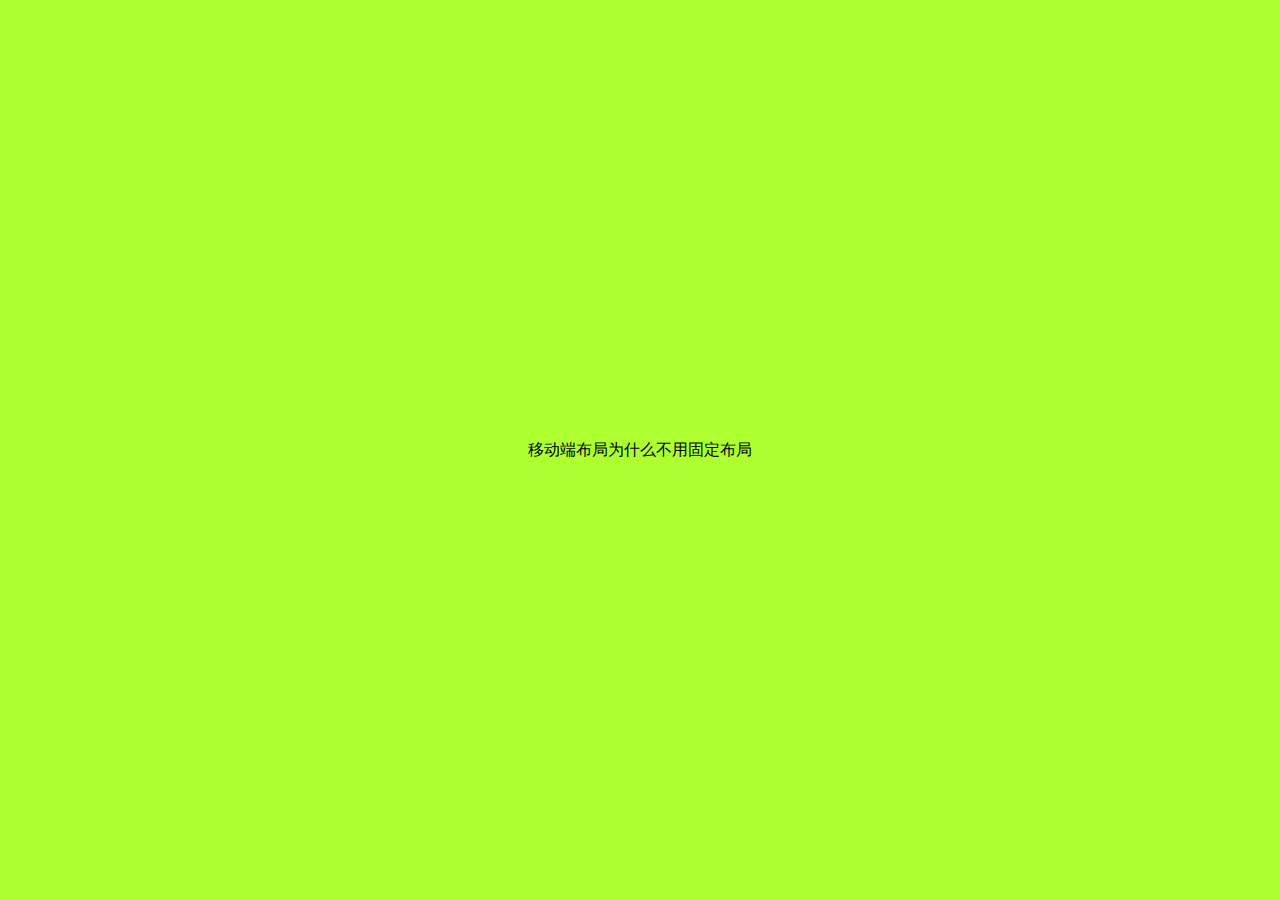
<file: index.html>
<!DOCTYPE html>
<html>
	<head>
		<meta charset="utf-8" />
		<title></title>
		<meta name="viewport" content="width=device-width,initial-scale=1.0,user-scalable=no" />
		<style>
			html,body{
				height: 100%;
			}
			p,body{
				margin: 0;
			}
			.app{
				width: 100%;
				height: 100%;
				background-color: greenyellow;
				position: relative;
			}
			.app p{
				position: absolute;
				top: 50%;
				left: 50%;
				transform: translate(-50%,-50%);
			}
		</style>
	</head>
	<body>
		<div id="app" class="app">
			<p>移动端布局为什么不用固定布局</p>
		</div>
	</body>
</html>
</file>
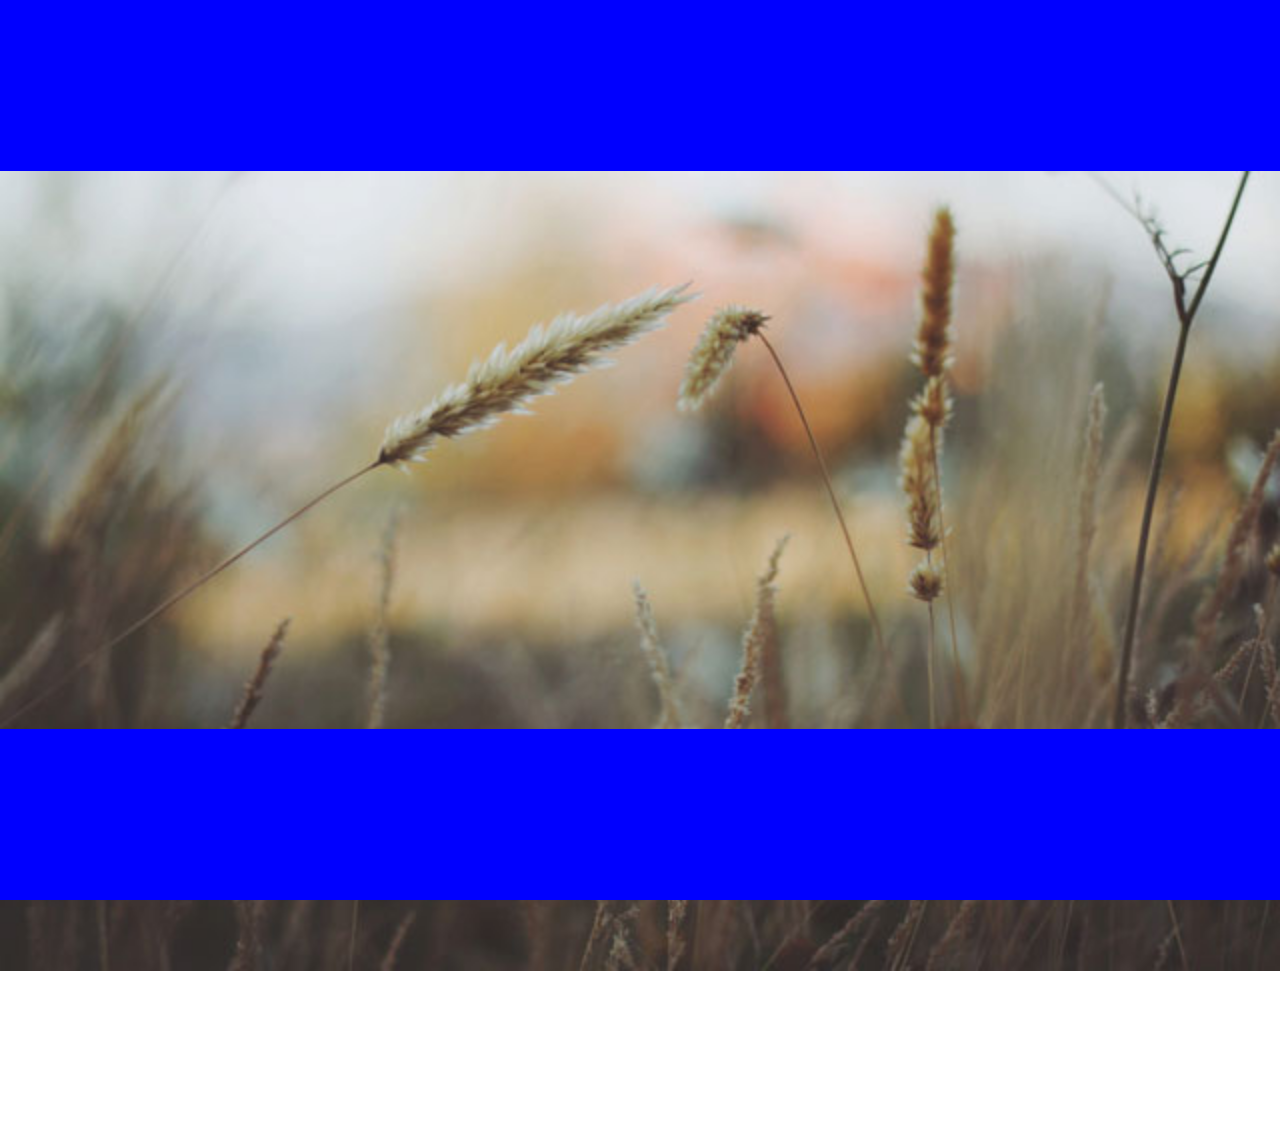
<file: rem.html>
<!DOCTYPE html>
<html>
	<head>
		<meta charset="UTF-8">
		<title></title>
		<meta  name="viewport" content="width=device-width,initial-scale=1.0,user-scalable=no"/>
		<script>
			document.documentElement.style.fontSize=innerWidth/15+"px";
			
		</script>
		<style>
			html,body{
				width: 100%;
				height: 100%;
				margin: 0;
				padding: 0;
			}
			header{
				width: 100%;
				height: 2rem;
				background: blue;
				position: fixed;
				top: 0;
			}    
			footer{
				width: 100%;
				height: 2rem;
				background: blue;
				position: fixed;
				bottom: 0;
			}
			section{
				width: 100%;
				height: 100%;
				overflow: auto;
			}
			section ul{
				margin: 0;
				padding: 0;
				list-style: none;
			}
			body{
				padding-top: 11.375rem;
				padding-bottom: 2rem;
				position: relative;
				box-sizing: border-box;
			}
			div img{
				width: 100%;
				position: fixed;
				top: 2rem;
			}
		</style>
	</head>
	<body>
		<header></header>
		<div>
			<img src="img/15.jpg" />
		</div>
		<section>
			<ul>
				<li>1</li>
				<li>2</li>
				<li>3</li>
				<li>4</li>
				<li>5</li>
				<li>6</li>
				<li>7</li>
				<li>8</li>
				<li>9</li>
				<li>10</li>
				<li>11</li>
				<li>12</li>
				<li>13</li>
				<li>14</li>
				<li>15</li>
				<li>16</li>
				<li>17</li>
				<li>18</li>
				<li>19</li>
				<li>20</li>
				<li>21</li>
				<li>22</li>
				<li>23</li>
				<li>24</li>
				<li>25</li>
				<li>26</li>
				<li>27</li>
				<li>28</li>
				<li>29</li>
				<li>30</li>
				<li>31</li>
				<li>32</li>
				<li>33</li>
				<li>34</li>
				<li>35</li>
				<li>36</li>
				<li>37</li>
				<li>38</li>
				<li>39</li>
				<li>40</li>
				<li>41</li>
				<li>42</li>
				<li>43</li>
				<li>44</li>
				<li>45</li>
				<li>46</li>
				<li>47</li>
				<li>48</li>
				<li>49</li>
				<li>50</li>
			</ul>
		</section>
		<footer></footer>
	</body>
</html>
</file>
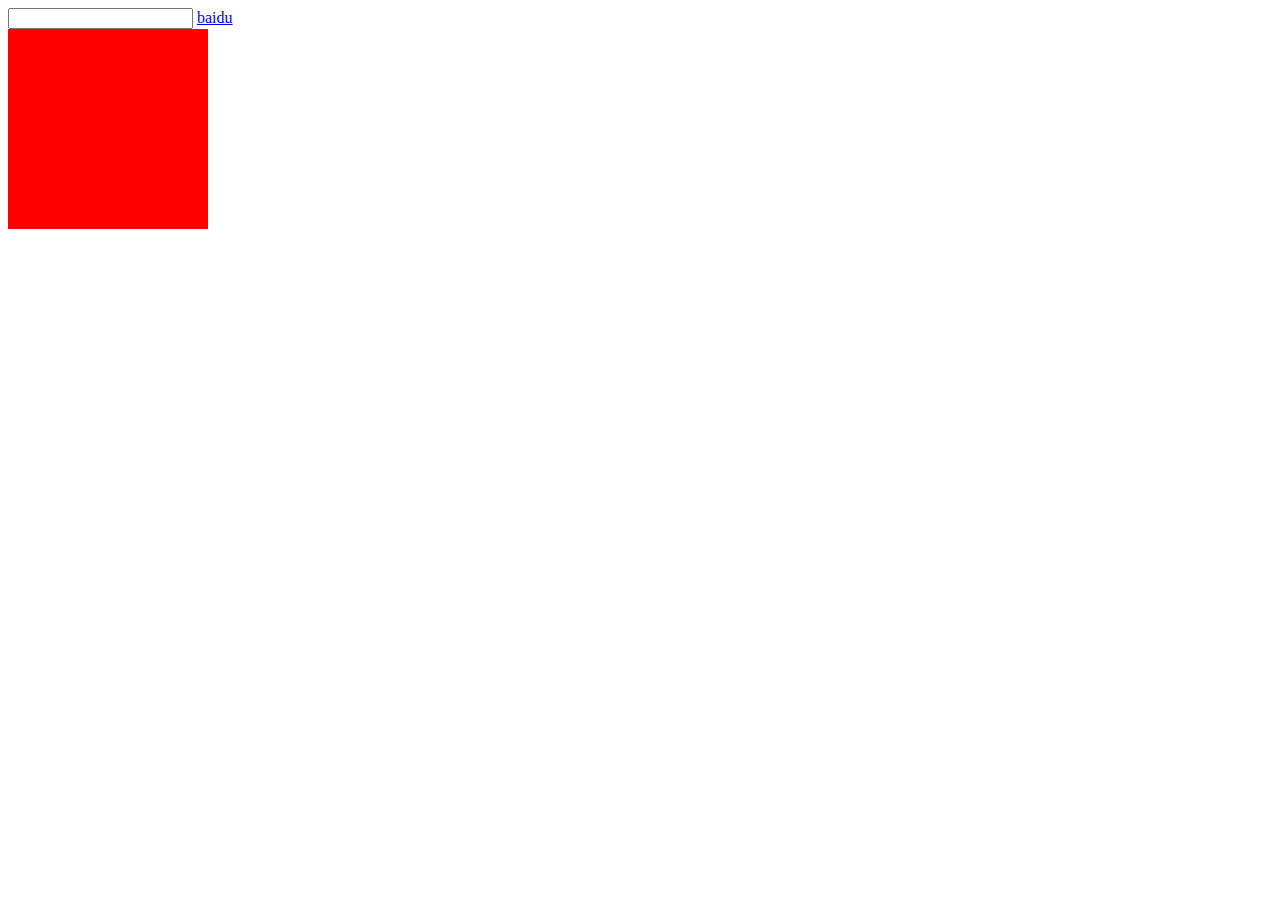
<file: touch.html>
<!DOCTYPE html>
<html>
	<head>
		<meta charset="UTF-8">
		<meta name="viewport" content="width=device-width, initial-scale=1.0,user-scalable=no" />
		<title></title>
		<style>
			.box{
				width: 200px;
				height: 200px;
				background-color: red;
				position: absolute;
				opacity: 1;
			}
		</style>
		
	</head>
	<body>
		<input type="number" />
		<div class="box" id="box"></div>
		<a href="http://www.baidu.com">baidu</a>
		<script>
			
			var box = document.getElementById("box");
			box.addEventListener("touchstart",function(ev){
//				ev.preventDefault();
				console.log("touchstart");
				this.innerHTML= ev.touches.length;
			})
			box.addEventListener("touchmove",function(ev){
				
				console.log("touchmove");
				this.innerHTML= ev.touches.length;
			})
			box.addEventListener("touchend",function(ev){
				
				console.log("touchend");
				
			})
			
		</script>
		
	</body>
</html>
</file>
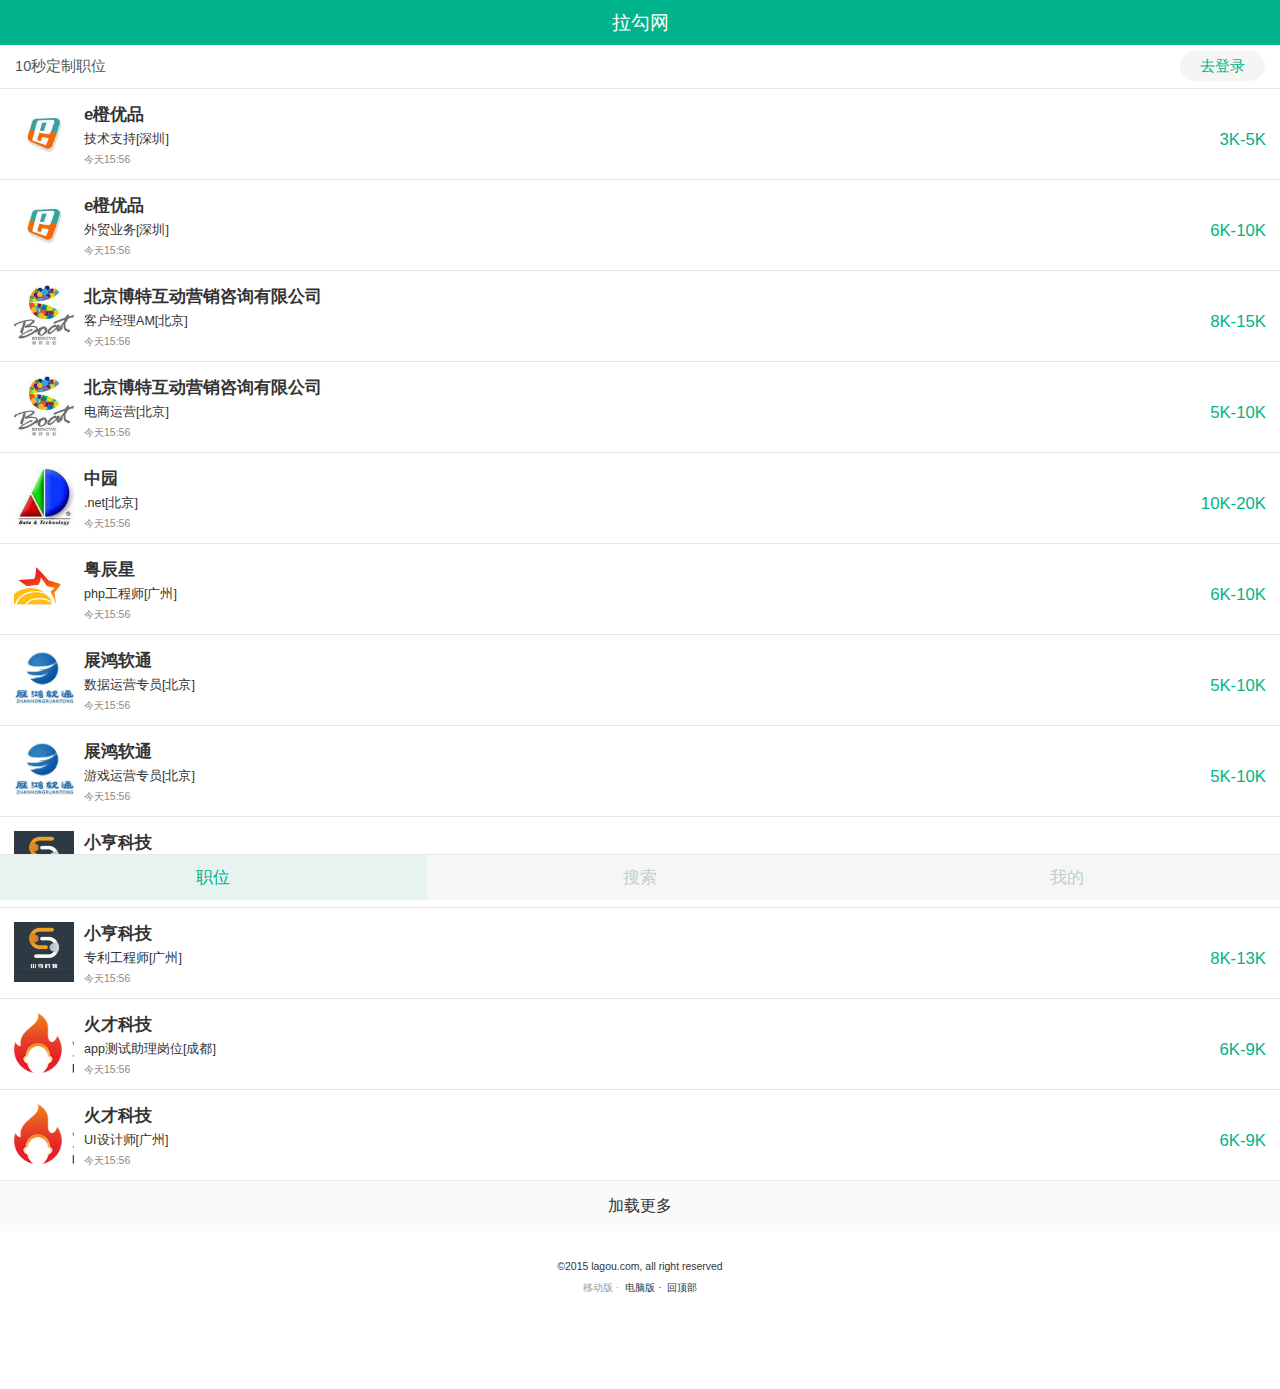
<file: two.html>
<!DOCTYPE html>
<html>
	<head>
		<meta charset="utf-8" />
		<title></title>
		<meta name="viewport" content="width=device-width,initial-scale=1.0,user-scalable=no" />
		<link rel="stylesheet" href="css/two.css" />
		
		
	</head>
	<body>
		<header id="header">拉勾网</header>
		<section id="content">
			<div class="custom-info none" style="display: block;">
				<span class="info">
					10秒定制职位
				</span>
				<a class="go">
					<em class="icon"></em>
					<em class="text">去登录</em>
				</a>
			</div>
			<ul class="list">
				<li class="activeable list-item">
					<img  src="img/youceng.jpg"  class="item-logo"/>
					<div class="item-desc">
						<h2 class="item-title">e橙优品</h2>
						<p class="item-info">
							<span class="item-pos">技术支持[深圳]</span>
							<span class="item-salary">3K-5K</span>
						</p>
						<p class="item-time">今天15:56</p>
					</div>
				</li>
				<li class="activeable list-item">
					<img  src="img/youceng.jpg"  class="item-logo"/>
					<div class="item-desc">
						<h2 class="item-title">e橙优品</h2>
						<p class="item-info">
							<span class="item-pos">外贸业务[深圳]</span>
							<span class="item-salary">6K-10K</span>
						</p>
						<p class="item-time">今天15:56</p>
					</div>
				</li>
				<li class="activeable list-item">
					<img  src="img/botei.jpg"  class="item-logo"/>
					<div class="item-desc">
						<h2 class="item-title">北京博特互动营销咨询有限公司</h2>
						<p class="item-info">
							<span class="item-pos">客户经理AM[北京]</span>
							<span class="item-salary">8K-15K</span>
						</p>
						<p class="item-time">今天15:56</p>
					</div>
				</li>
				<li class="activeable list-item">
					<img  src="img/botei.jpg"  class="item-logo"/>
					<div class="item-desc">
						<h2 class="item-title">北京博特互动营销咨询有限公司</h2>
						<p class="item-info">
							<span class="item-pos">电商运营[北京]</span>
							<span class="item-salary">5K-10K</span>
						</p>
						<p class="item-time">今天15:56</p>
					</div>
				</li>
				<li class="activeable list-item">
					<img  src="img/zhongyuan.jpg"  class="item-logo"/>
					<div class="item-desc">
						<h2 class="item-title">中园</h2>
						<p class="item-info">
							<span class="item-pos">.net[北京]</span>
							<span class="item-salary">10K-20K</span>
						</p>
						<p class="item-time">今天15:56</p>
					</div>
				</li>
				<li class="activeable list-item">
					<img src="img/yuexing.png"  class="item-logo"/>
					<div class="item-desc">
						<h2 class="item-title">粤辰星</h2>
						<p class="item-info">
							<span class="item-pos">php工程师[广州]</span>
							<span class="item-salary">6K-10K</span>
						</p>
						<p class="item-time">今天15:56</p>
					</div>
				</li>
				<li class="activeable list-item">
					<img src="img/zhanghong.jpg"  class="item-logo"/>
					<div class="item-desc">
						<h2 class="item-title">展鸿软通</h2>
						<p class="item-info">
							<span class="item-pos">数据运营专员[北京]</span>
							<span class="item-salary">5K-10K</span>
						</p>
						<p class="item-time">今天15:56</p>
					</div>
				</li>
				<li class="activeable list-item">
					<img src="img/zhanghong.jpg"  class="item-logo"/>
					<div class="item-desc">
						<h2 class="item-title">展鸿软通</h2>
						<p class="item-info">
							<span class="item-pos">游戏运营专员[北京]</span>
							<span class="item-salary">5K-10K</span>
						</p>
						<p class="item-time">今天15:56</p>
					</div>
				</li>
				<li class="activeable list-item">
					<img src="img/xiaoheng.jpg"  class="item-logo"/>
					<div class="item-desc">
						<h2 class="item-title">小亨科技</h2>
						<p class="item-info">
							<span class="item-pos">硬件工程师[广州]</span>
							<span class="item-salary">8K-13K</span>
						</p>
						<p class="item-time">今天15:56</p>
					</div>
				</li>
				<li class="activeable list-item">
					<img src="img/xiaoheng.jpg"  class="item-logo"/>
					<div class="item-desc">
						<h2 class="item-title">小亨科技</h2>
						<p class="item-info">
							<span class="item-pos">专利工程师[广州]</span>
							<span class="item-salary">8K-13K</span>
						</p>
						<p class="item-time">今天15:56</p>
					</div>
				</li>
				<li class="activeable list-item">
					<img src="img/huocai.png"  class="item-logo"/>
					<div class="item-desc">
						<h2 class="item-title">火才科技</h2>
						<p class="item-info">
							<span class="item-pos">app测试助理岗位[成都]</span>
							<span class="item-salary">6K-9K</span>
						</p>
						<p class="item-time">今天15:56</p>
					</div>
				</li>
				<li class="activeable list-item">
					<img src="img/huocai.png"  class="item-logo"/>
					<div class="item-desc">
						<h2 class="item-title">火才科技</h2>
						<p class="item-info">
							<span class="item-pos">UI设计师[广州]</span>
							<span class="item-salary">6K-9K</span>
						</p>
						<p class="item-time">今天15:56</p>
					</div>
				</li>
				<li class="activeable list-more">加载更多</li>
			</ul>
			<div id="copyright">
				<p>©2015 lagou.com, all right reserved </p>
				<div class="copyright-item">
					<span class="phone active">
						移动版&nbsp;·&nbsp;
					</span>
					<span class="computer">
						电脑版&nbsp;·&nbsp;
					</span>
					<a href="#header">回顶部</a>
				</div>
			</div>
		</section>
		<footer id="footer">
			<div   class="footer-tab-custom selected">
				
				<span class="text">职位</span>
			</div>
			<div  class="footer-tab-search">
				
				<span class="text">搜索</span>
			</div>
			<div   class="footer-tab-mine">
				
				<span class="text">我的</span>
			</div>
		</footer>
	</body>
</html>
</file>
<file: css/two.css>
html{font-family:Helvetica;font-size:65.5%;color:#333}
input:focus,select:focus,textarea:focus,button:focus{outline:none}
input,textarea,button,select,div,footer,header,a{-webkit-tap-highlight-color:rgba(0,0,0,0);-moz-tap-highlight-color:rgba(0,0,0,0);tap-highlight-color:rgba(0,0,0,0)}
ul{margin:0;list-style:none;-webkit-padding-start:0;-moz-padding-start:0;padding-start:0}
h2,h3,p{margin:0}a{outline:none;text-decoration:none}
img,input{border:none;outline:none;padding:0}
body{margin: 0;}
.invisibile{visibility:hidden}
#header{height:45px;line-height:45px;background-color:#00b38a;color:#fff;font-size:1.8rem;text-align:center;position:relative}
#footer{width:100%;height:45px;line-height:45px;border-top:1px solid #e8e8e8;background-color:#f6f6f6;color:#c2cfcc;position:fixed;bottom:0;left:0;z-index:999;display:-moz-box;display:-webkit-box;display:box;font-size:1.6rem}
#footer div{height:100%;-moz-box-flex:1;-webkit-box-flex:1;box-flex:1;text-align:center}
#footer div:active{background-color:#f0f0f0}
#footer div.selected{color:#00b38a;background-color:#e7f3f0}
#copyright{text-align:center;font-size:1rem;margin-top:30px;padding-bottom:40px;color:#333}#copyright .copyright-item{height:32px;line-height:32px}
#copyright .copyright-item span.active{color:#999}
#copyright .copyright-item a{color:#333}
#copyright .copyright-item a:visited{color:#333}
#content{margin-bottom:45px}
#content .custom-info{border-bottom:1px solid #e8e8e8;height:43px;line-height:43px;padding:0 15px;color:#555;font-size:1.4rem;position:relative}
#content .custom-info:after{content:".";display:block;height:0;clear:both;visibility:hidden}#content .custom-info .info{overflow:hidden;text-overflow:ellipsis;white-space:nowrap;display:block;margin-right:100px;height:100%;position:relative}
#content .custom-info .go{position:absolute;right:15px;top:0;display:block;float:right;background-color:#f5f5f5;padding:0 20px;height:30px;line-height:30px;margin-top:6px;color:#00b38a;border-radius:15px}
#content .custom-info .go:active{background-color:#f0f0f0}
#content .custom-info .incoshow{display:inline-block}
#content .custom-info .text{font-style:normal}
.list .list-item{padding:14px;border-bottom:1px solid #e8e8e8}
.list .list-item:after{content:".";display:block;height:0;clear:both;visibility:hidden}
.list .list-item:active{background-color:#f0f0f0}
.list .item-logo{display:inline-block;float:left;width:60px;height:60px}
.list .item-desc{margin-left:70px;height:62px;color:#333}
.list .item-title{font-size:1.6rem;margin-bottom:6px;width:80%;overflow:hidden;text-overflow:ellipsis;white-space:nowrap}
.list .item-info{margin-bottom:6px;width:100%;height:15px;line-height:15px}
.list .item-info:after{content:".";display:block;height:0;clear:both;visibility:hidden}
.list .item-pos{font-size:1.2rem;float:left;width:60%;display:inline-block;overflow:hidden;text-overflow:ellipsis;white-space:nowrap}
.list .item-salary{font-size:1.6rem;color:#00b38a;float:right}
.list .item-time{font-size:1rem;color:#888}
.list .list-more{height:50px;line-height:50px;text-align:center;font-size:1.5rem;background-color:#fafafa}
.list .list-more:active{background-color:#f0f0f0}
.list .list-empty{text-align:center;font-size:1.5rem;margin-top:30px;color:#c2cfcc}
.list .list-empty:after{content:".";display:block;height:0;clear:both;visibility:hidden}
.list .list-empty .icon,.list .list-empty .text{display:inline-block;vertical-align:middle}
</file>
